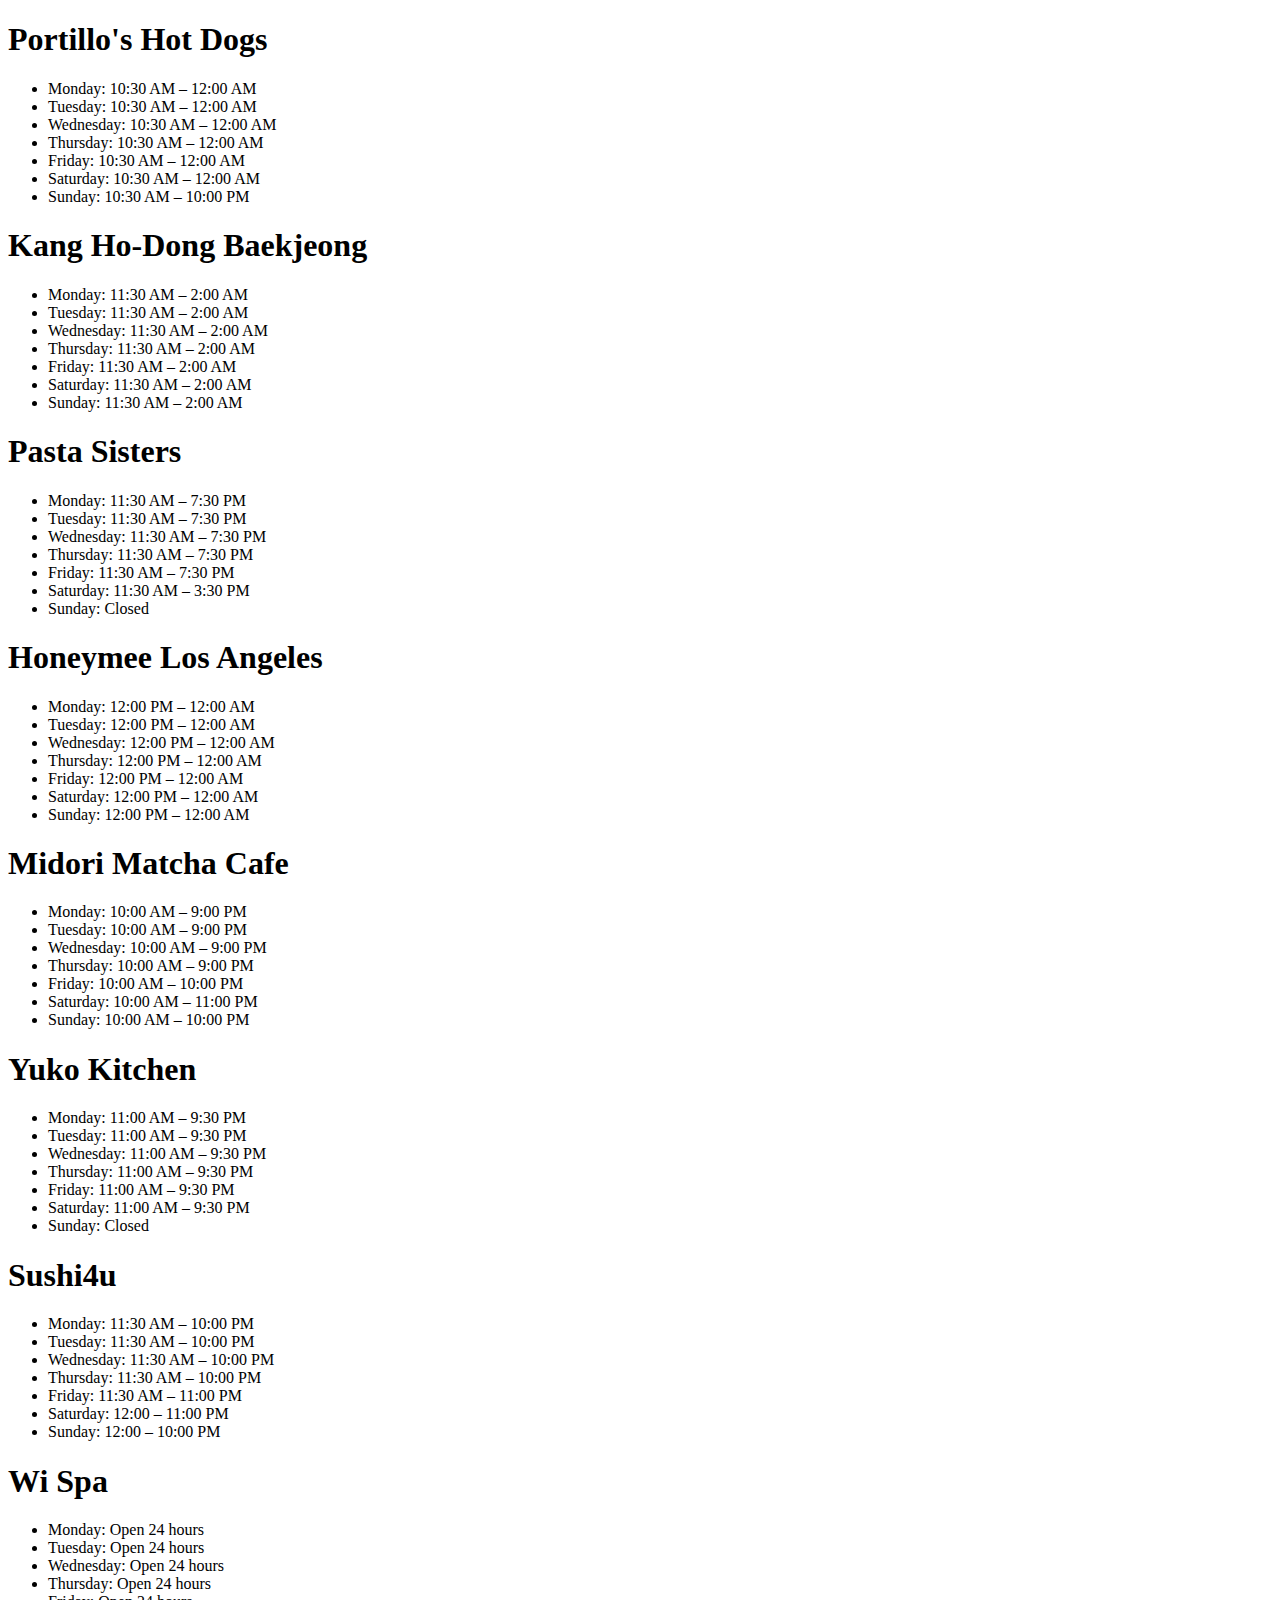
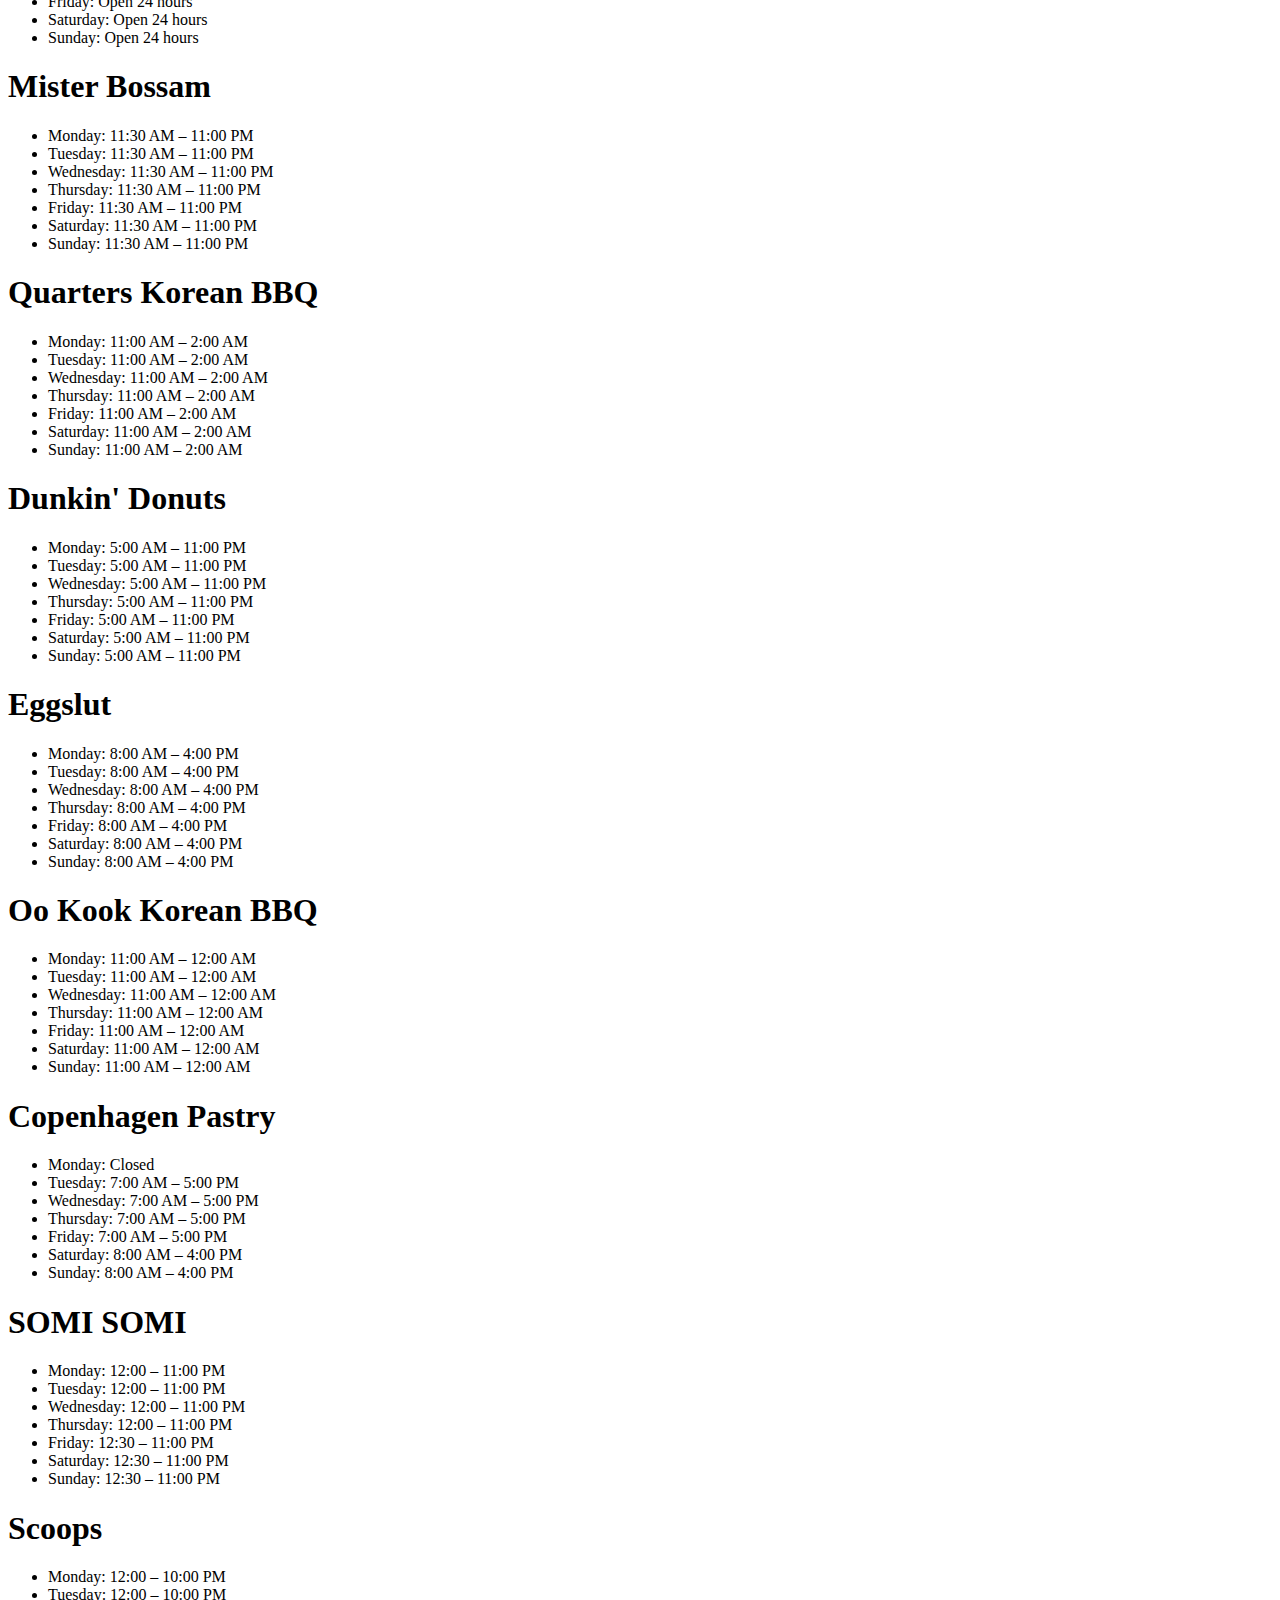
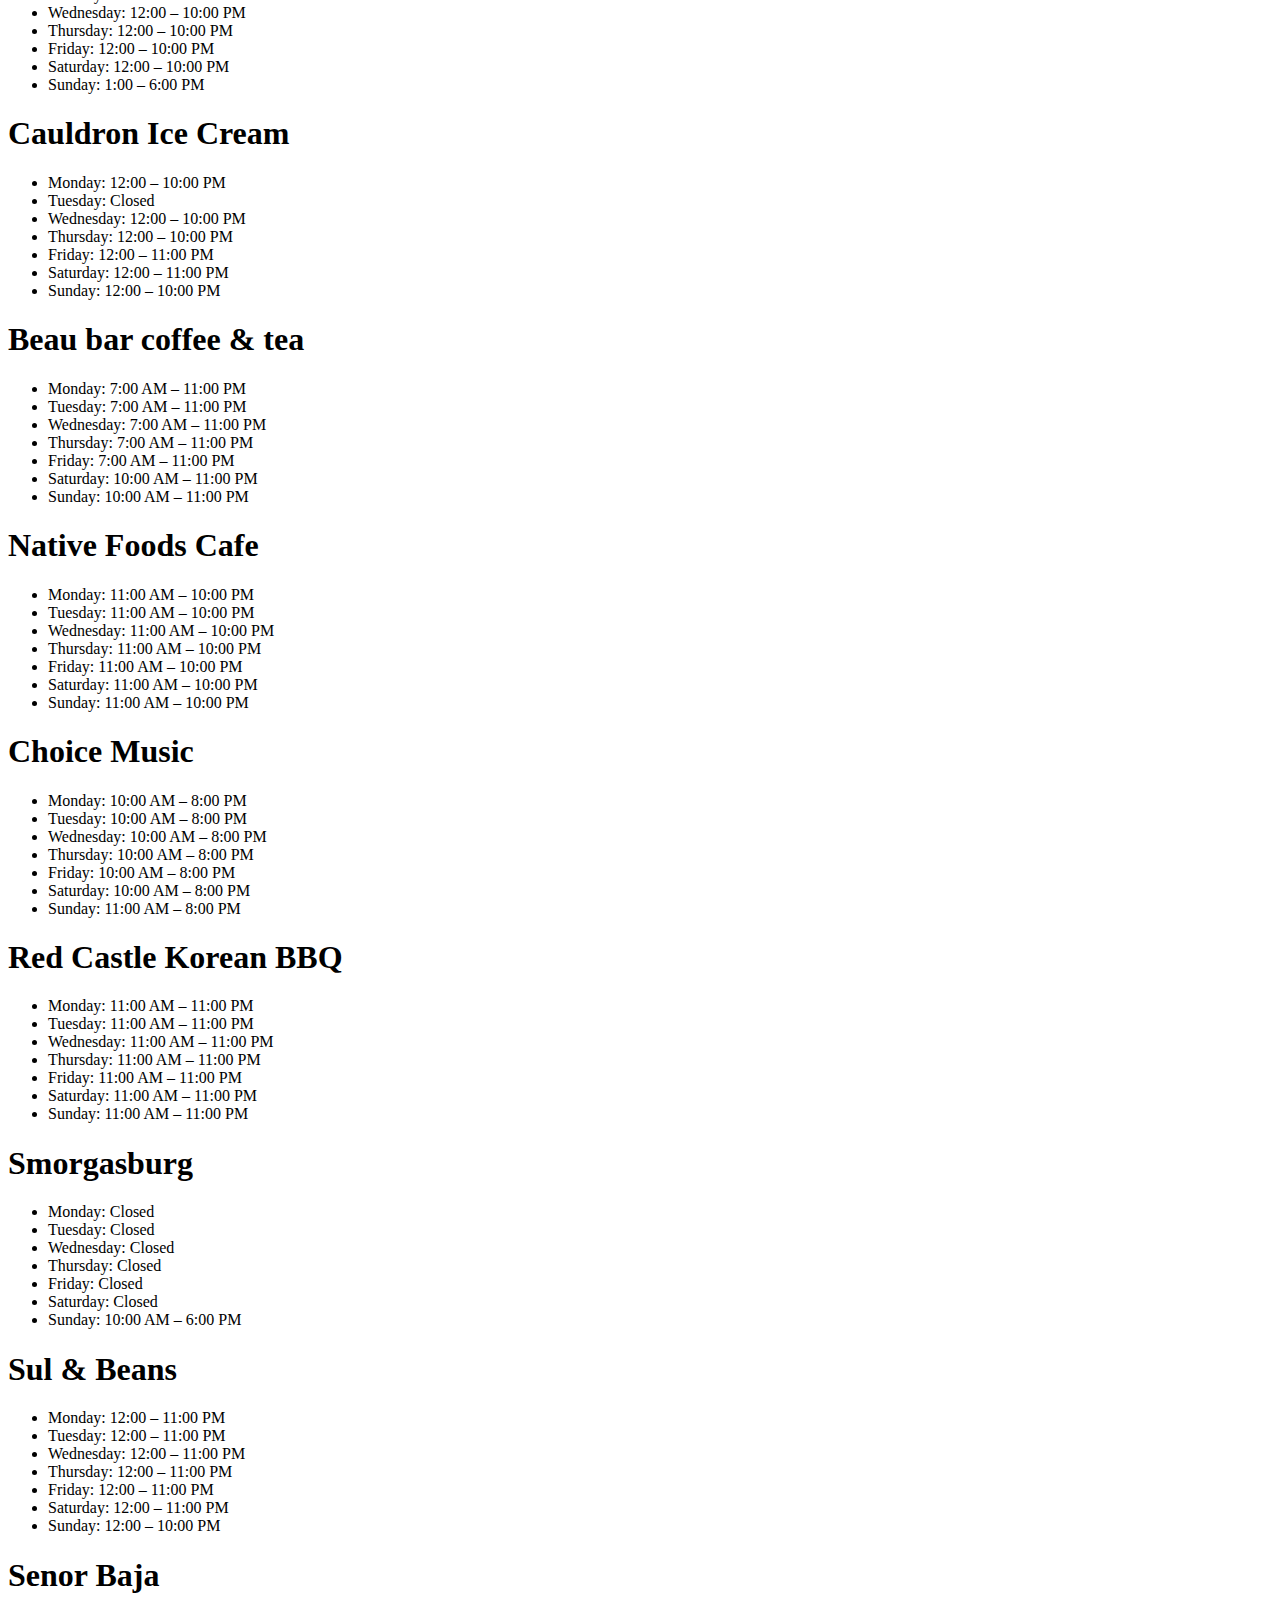
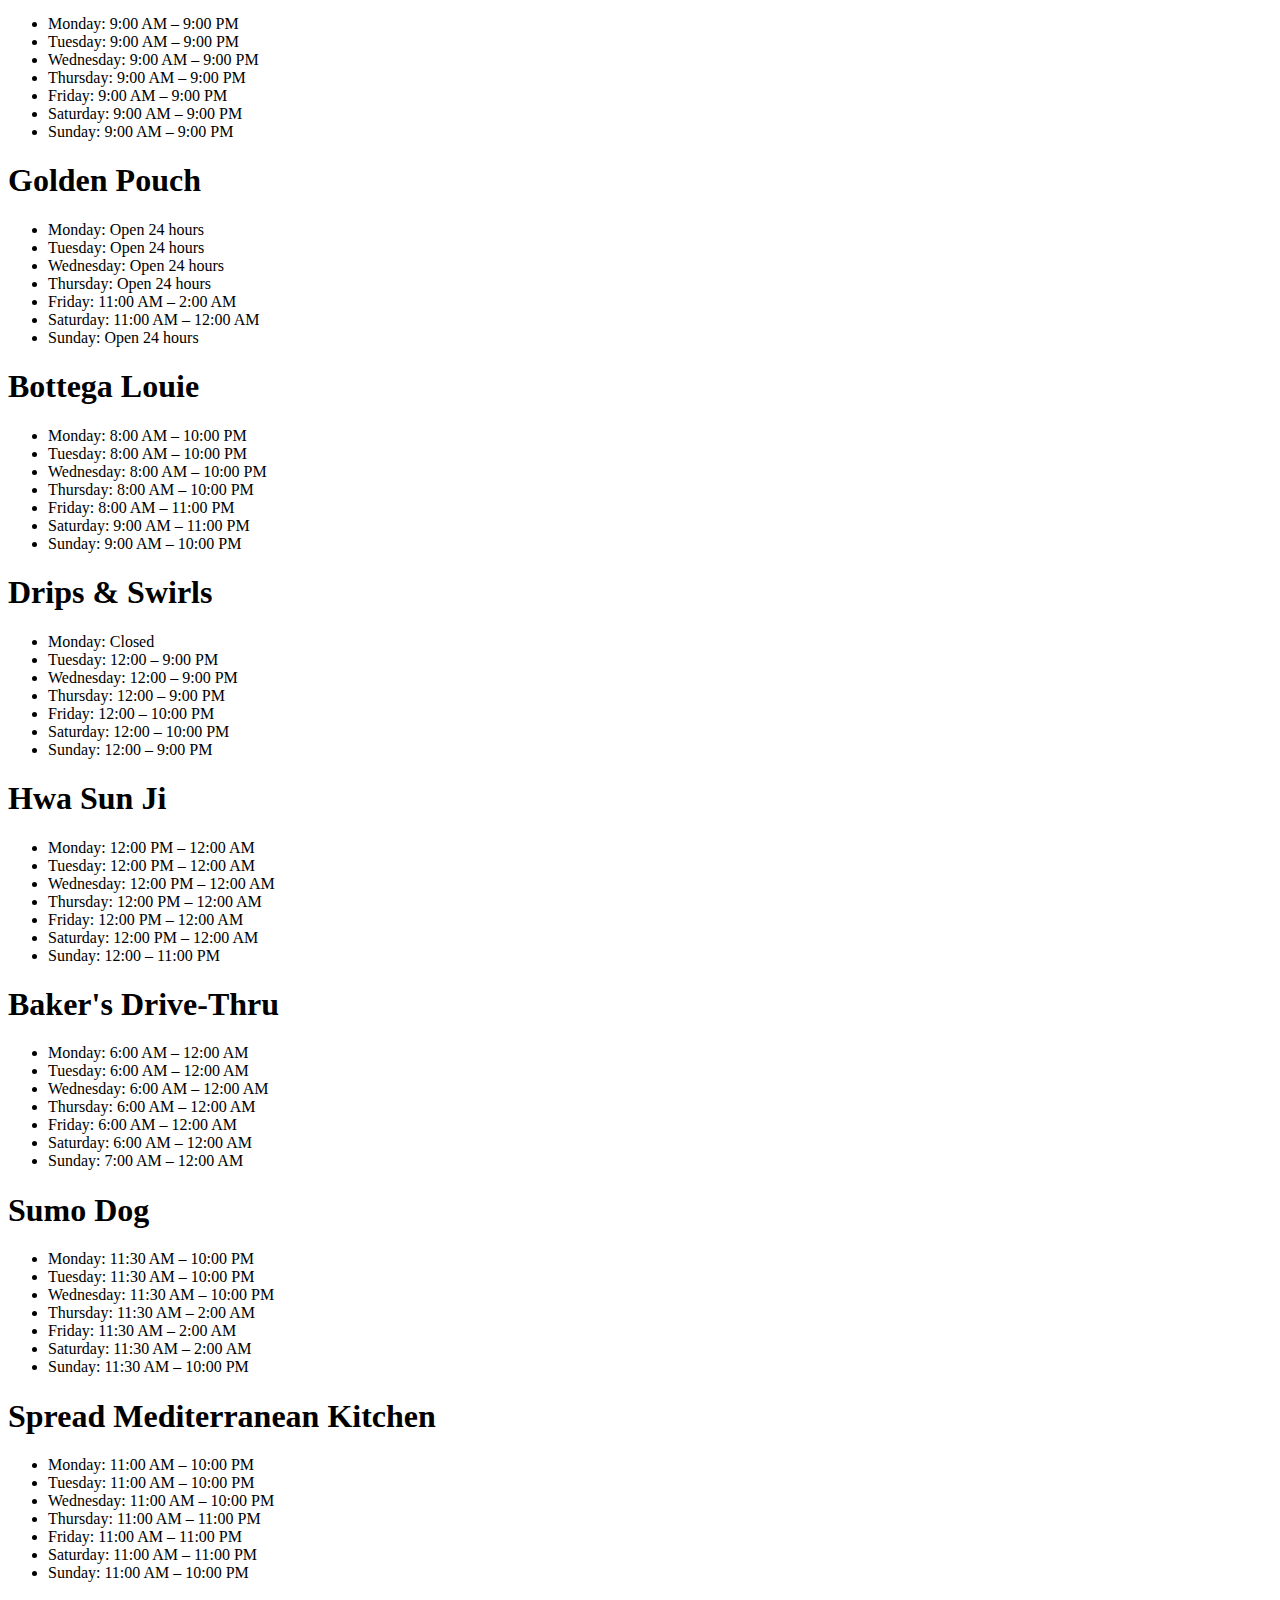
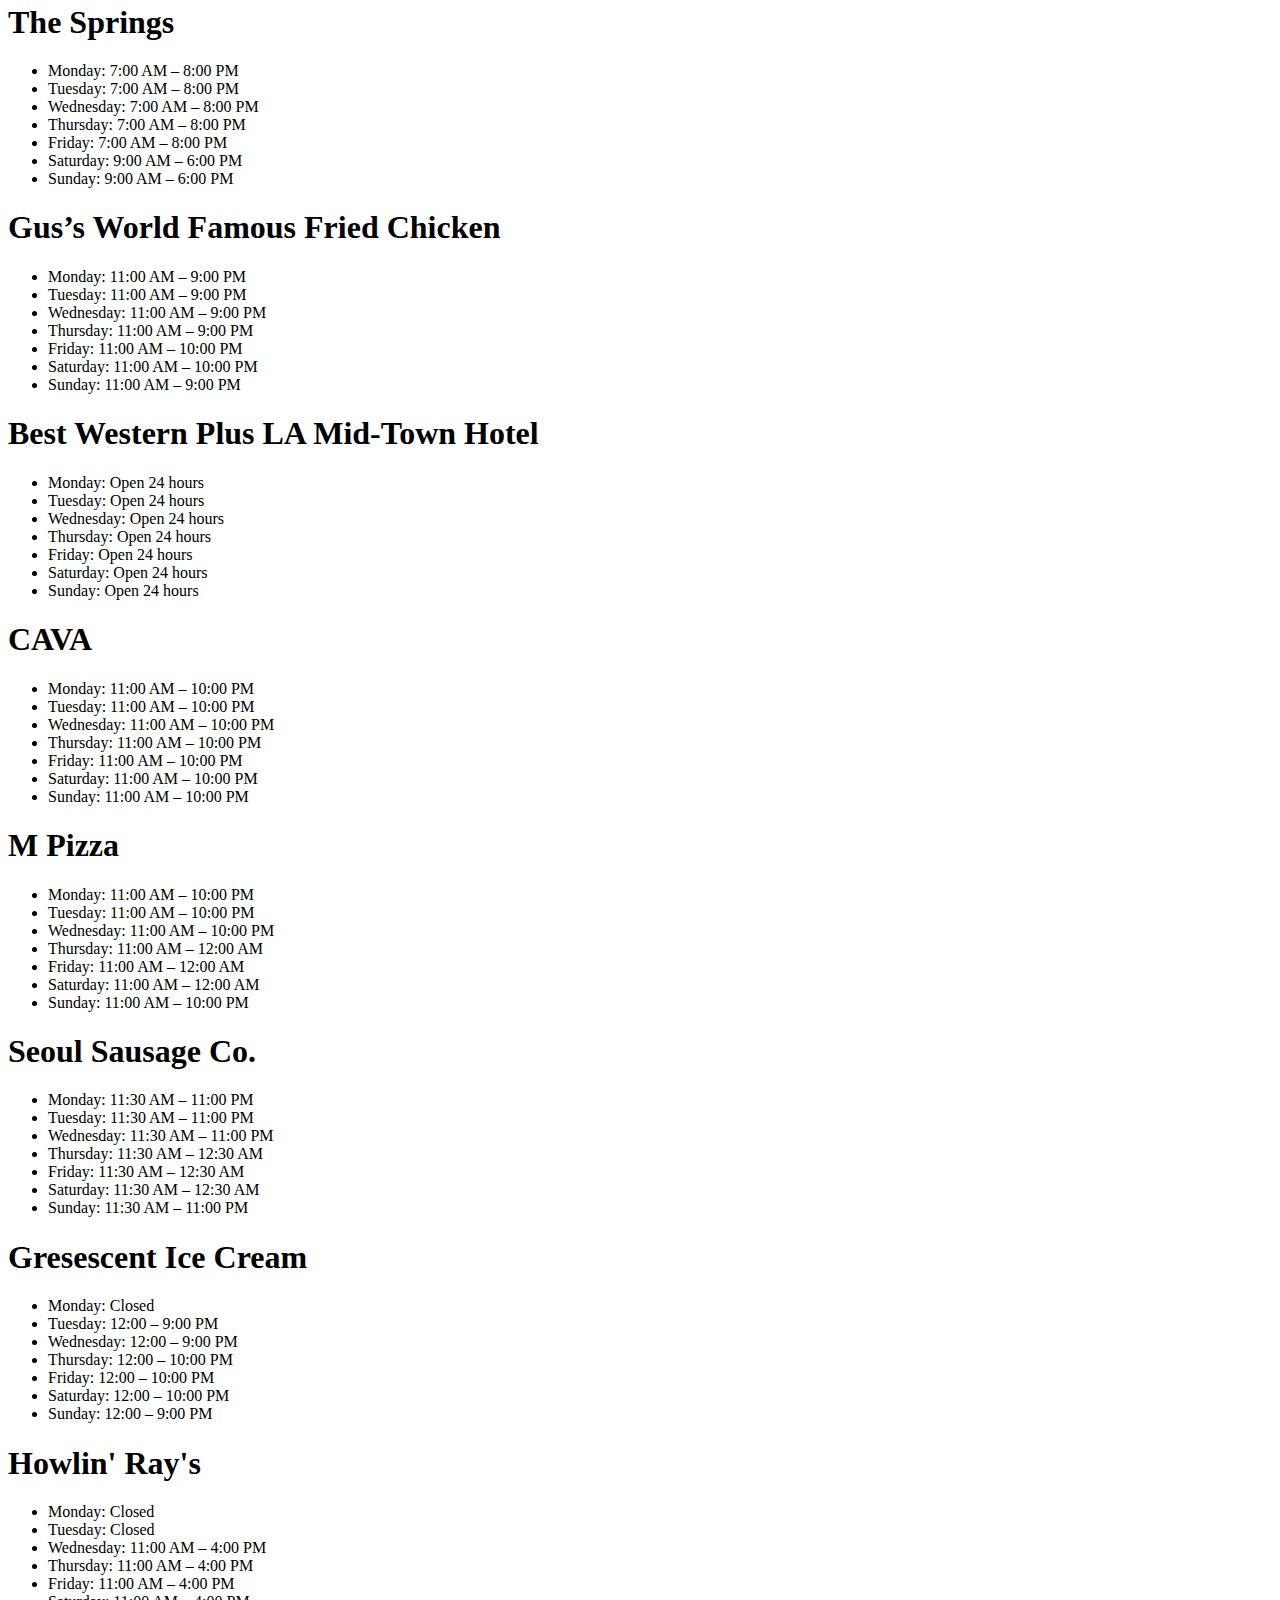
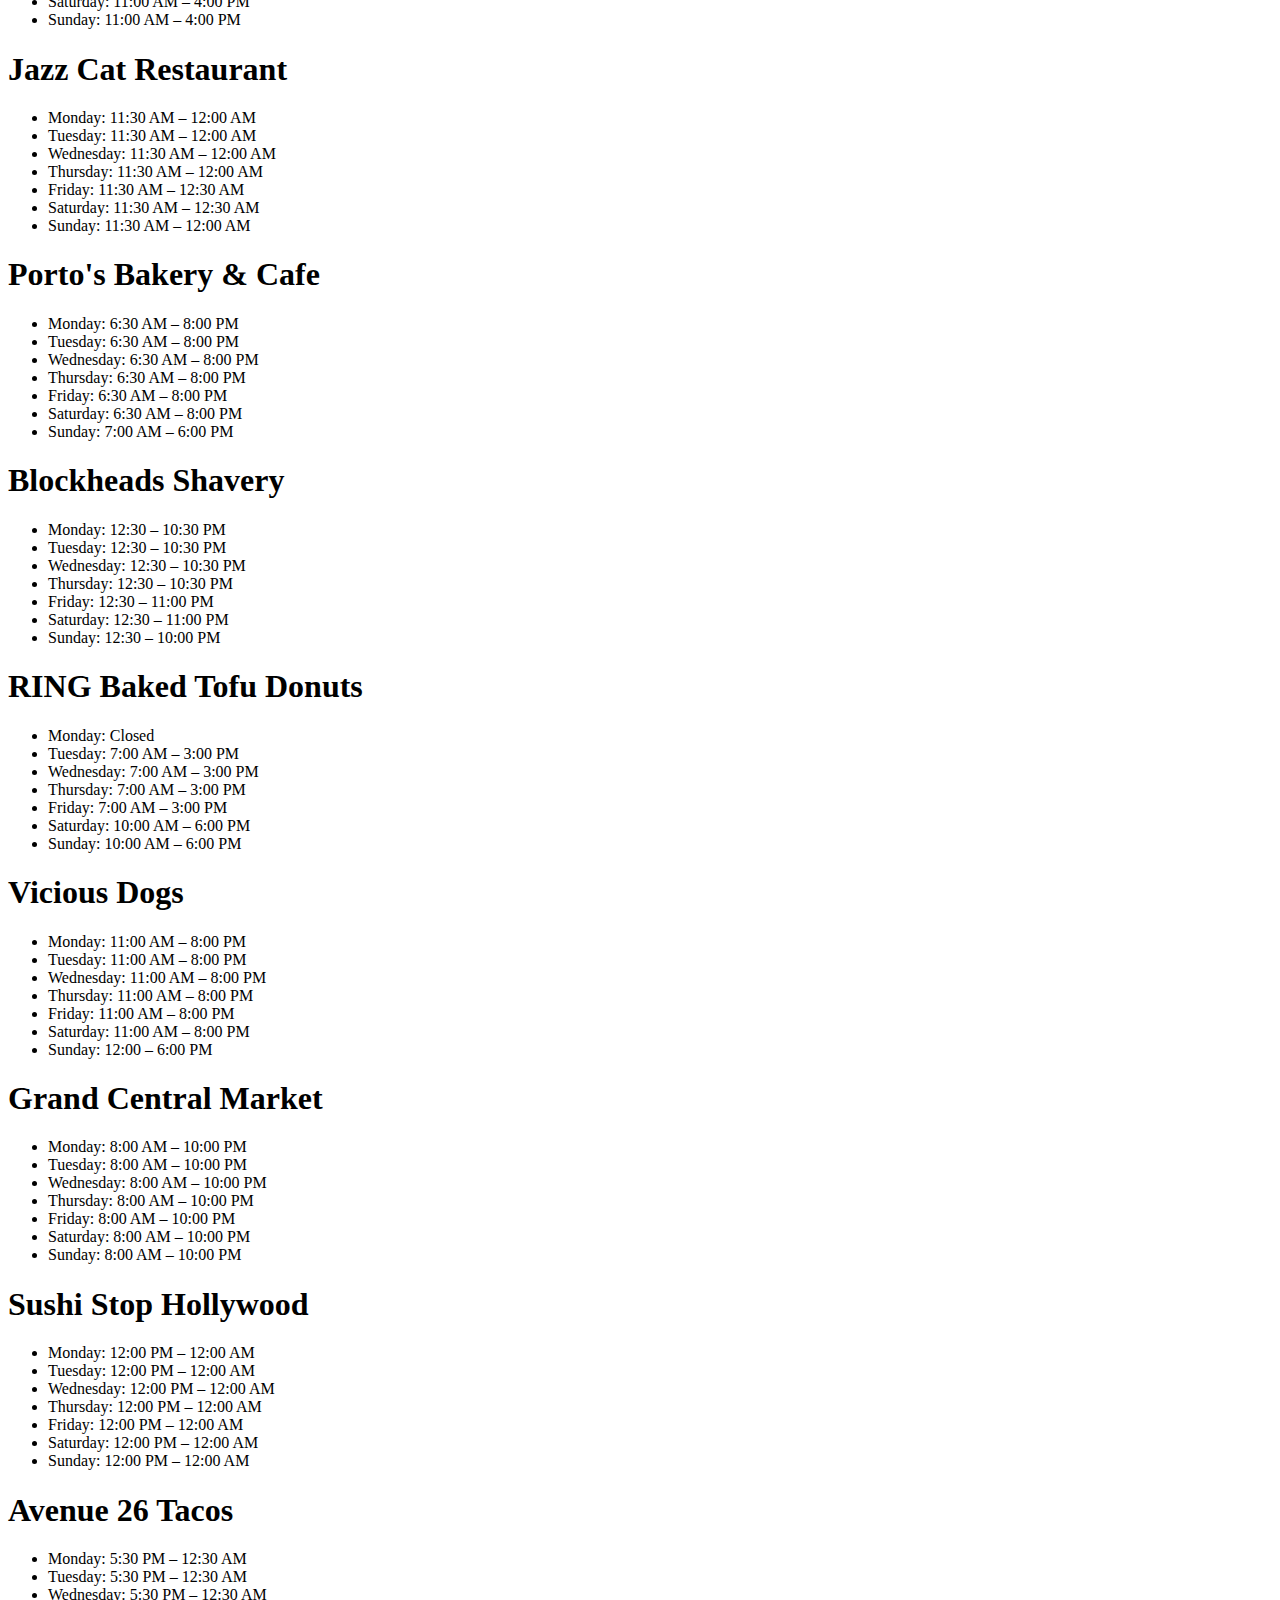
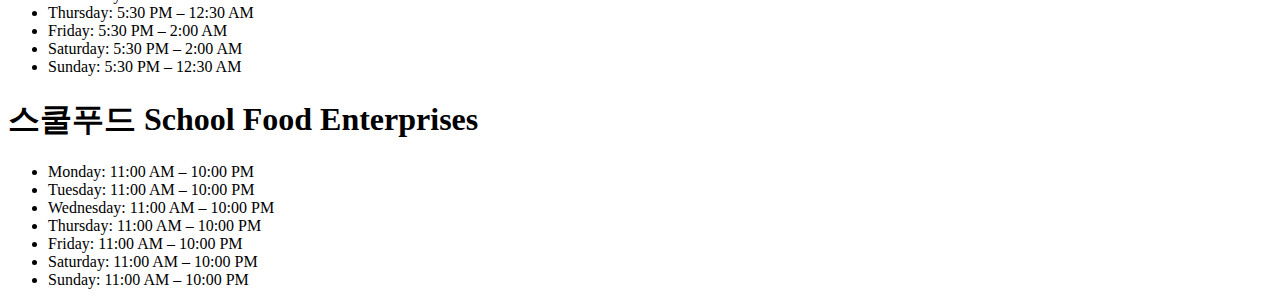
<file: utils/restaurantTimes/times.html>
<!DOCTYPE html>
<html>
  <head>
    <meta charset="utf-8">
    <title></title>
    <script type="text/javascript" src="./restaurants.js">

    </script>
  </head>
  <body>
    <div class="container" id="display">
    </div>
  </body>
</html>
</file>
